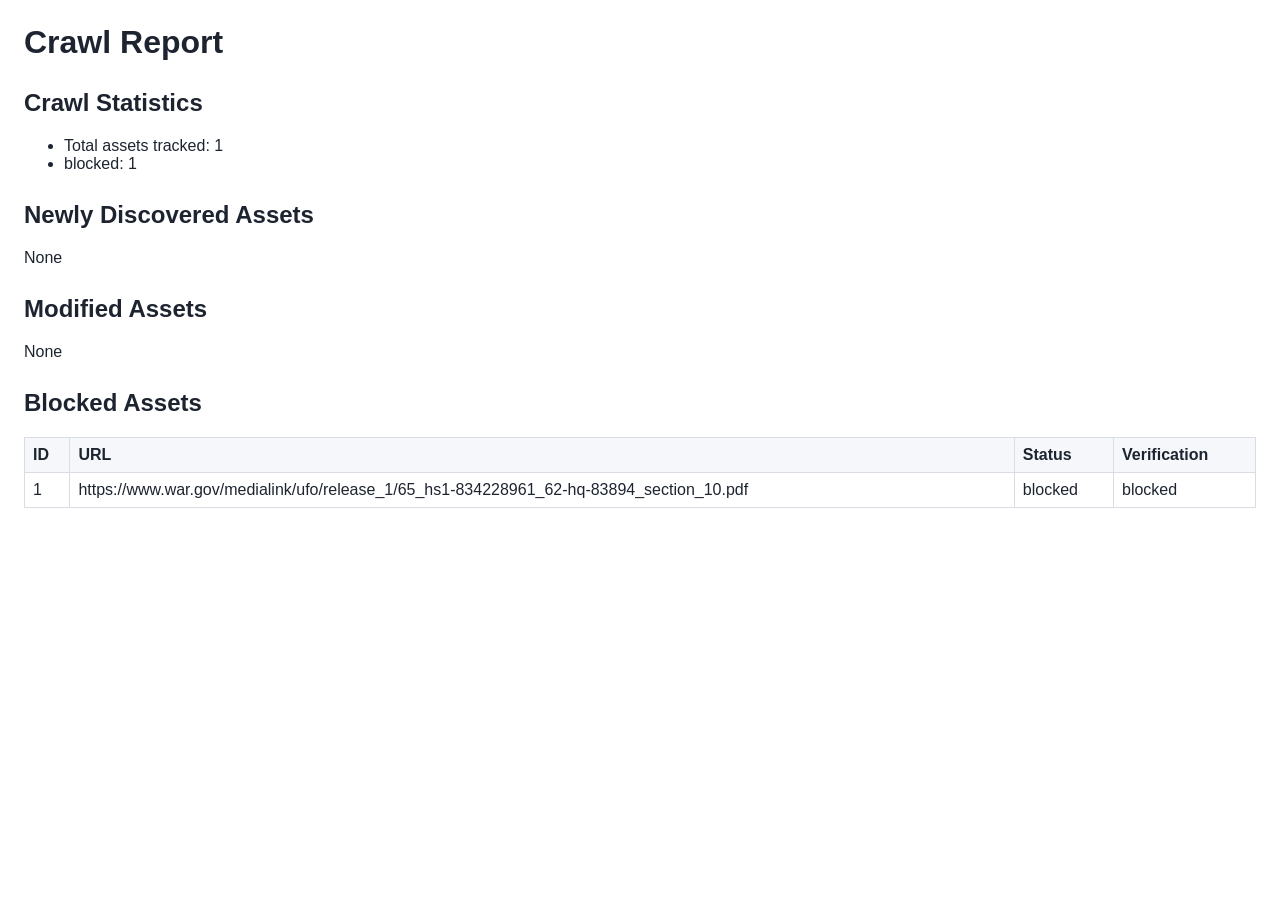
<file: data/reports/crawl_report_20260508.html>
<!doctype html>
<html lang="en">
  <head>
    <meta charset="utf-8" />
    <title>ProjectHiddenThreads Crawl Report</title>
    <style>
      body { font-family: 'Segoe UI', sans-serif; margin: 24px; color: #1d2430; }
      table { width: 100%; border-collapse: collapse; margin-top: 12px; }
      th, td { border: 1px solid #d9dde3; padding: 8px; text-align: left; }
      th { background: #f5f7fa; }
      h2 { margin-top: 28px; }
    </style>
  </head>
  <body>
    <h1>Crawl Report</h1>
    <h2>Crawl Statistics</h2>
    <ul>
      <li>Total assets tracked: 1</li>
      <li>blocked: 1</li>
    </ul>
    <h2>Newly Discovered Assets</h2><p>None</p>
    <h2>Modified Assets</h2><p>None</p>
    <h2>Blocked Assets</h2><table><thead><tr><th>ID</th><th>URL</th><th>Status</th><th>Verification</th></tr></thead><tbody><tr><td>1</td><td>https://www.war.gov/medialink/ufo/release_1/65_hs1-834228961_62-hq-83894_section_10.pdf</td><td>blocked</td><td>blocked</td></tr></tbody></table>
  </body>
</html>
</file>
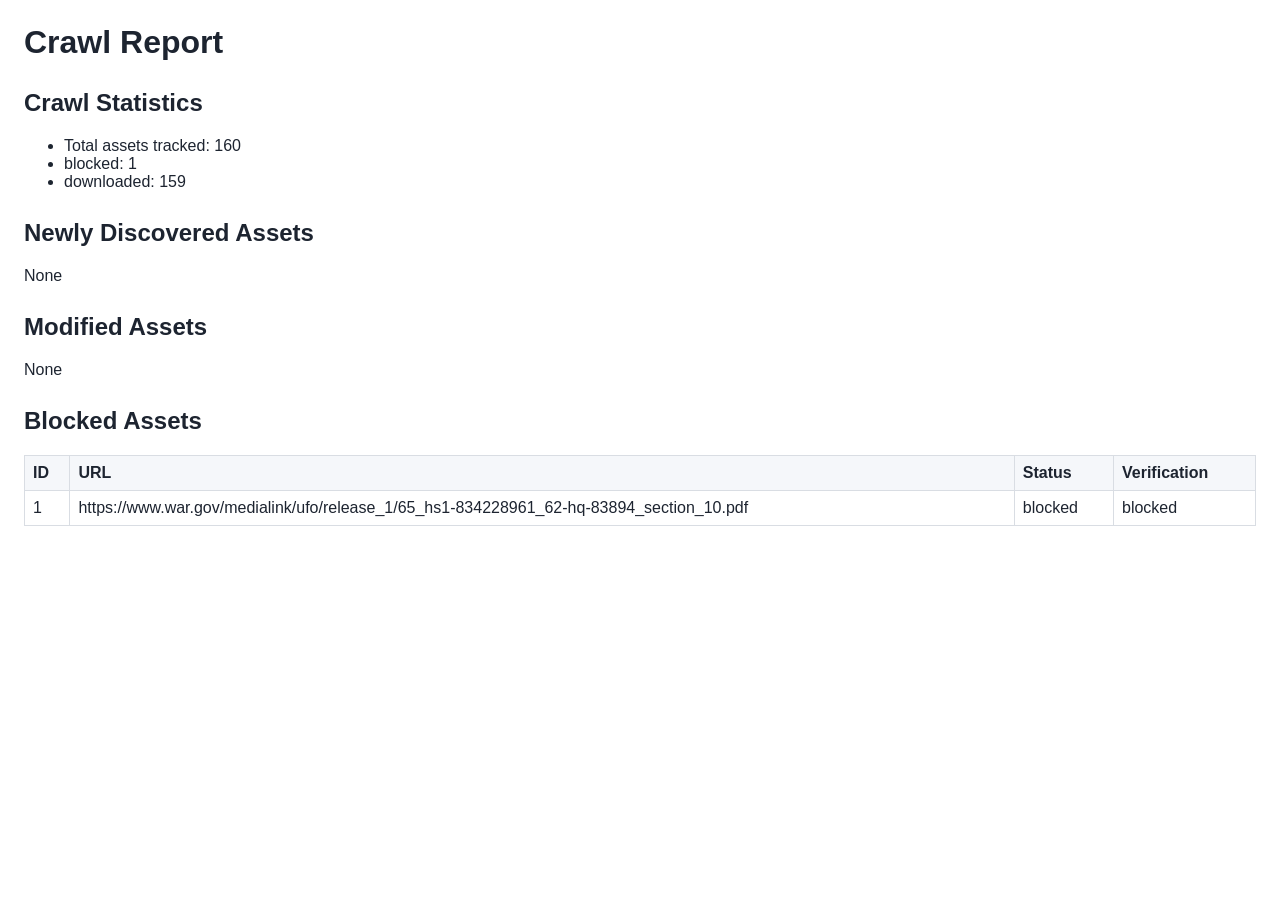
<file: data/reports/crawl_report_20260513.html>
<!doctype html>
<html lang="en">
  <head>
    <meta charset="utf-8" />
    <title>ProjectHiddenThreads Crawl Report</title>
    <style>
      body { font-family: 'Segoe UI', sans-serif; margin: 24px; color: #1d2430; }
      table { width: 100%; border-collapse: collapse; margin-top: 12px; }
      th, td { border: 1px solid #d9dde3; padding: 8px; text-align: left; }
      th { background: #f5f7fa; }
      h2 { margin-top: 28px; }
    </style>
  </head>
  <body>
    <h1>Crawl Report</h1>
    <h2>Crawl Statistics</h2>
    <ul>
      <li>Total assets tracked: 160</li>
      <li>blocked: 1</li><li>downloaded: 159</li>
    </ul>
    <h2>Newly Discovered Assets</h2><p>None</p>
    <h2>Modified Assets</h2><p>None</p>
    <h2>Blocked Assets</h2><table><thead><tr><th>ID</th><th>URL</th><th>Status</th><th>Verification</th></tr></thead><tbody><tr><td>1</td><td>https://www.war.gov/medialink/ufo/release_1/65_hs1-834228961_62-hq-83894_section_10.pdf</td><td>blocked</td><td>blocked</td></tr></tbody></table>
  </body>
</html>
</file>
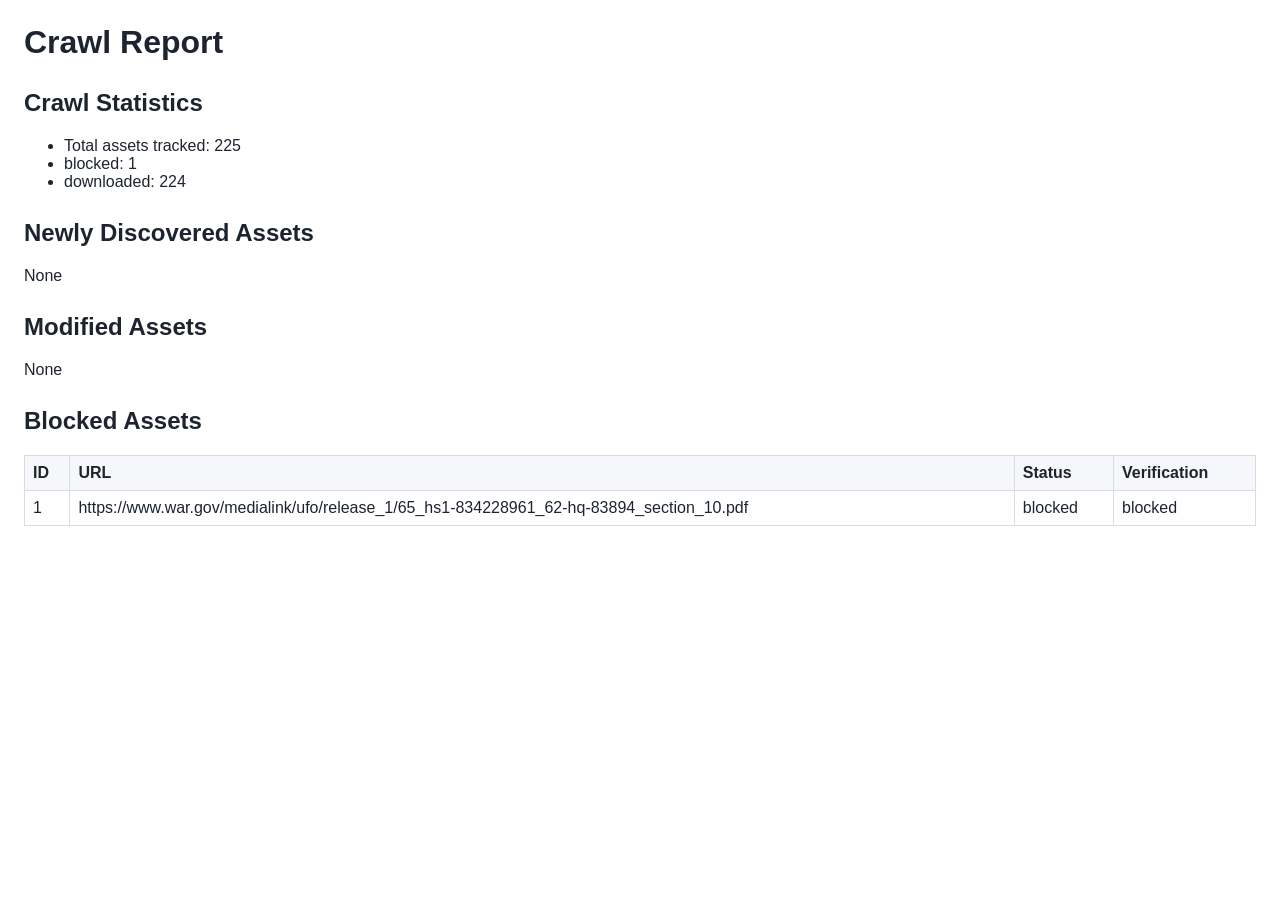
<file: data/reports/crawl_report_20260524.html>
<!doctype html>
<html lang="en">
  <head>
    <meta charset="utf-8" />
    <title>ProjectHiddenThreads Crawl Report</title>
    <style>
      body { font-family: 'Segoe UI', sans-serif; margin: 24px; color: #1d2430; }
      table { width: 100%; border-collapse: collapse; margin-top: 12px; }
      th, td { border: 1px solid #d9dde3; padding: 8px; text-align: left; }
      th { background: #f5f7fa; }
      h2 { margin-top: 28px; }
    </style>
  </head>
  <body>
    <h1>Crawl Report</h1>
    <h2>Crawl Statistics</h2>
    <ul>
      <li>Total assets tracked: 225</li>
      <li>blocked: 1</li><li>downloaded: 224</li>
    </ul>
    <h2>Newly Discovered Assets</h2><p>None</p>
    <h2>Modified Assets</h2><p>None</p>
    <h2>Blocked Assets</h2><table><thead><tr><th>ID</th><th>URL</th><th>Status</th><th>Verification</th></tr></thead><tbody><tr><td>1</td><td>https://www.war.gov/medialink/ufo/release_1/65_hs1-834228961_62-hq-83894_section_10.pdf</td><td>blocked</td><td>blocked</td></tr></tbody></table>
  </body>
</html>
</file>
